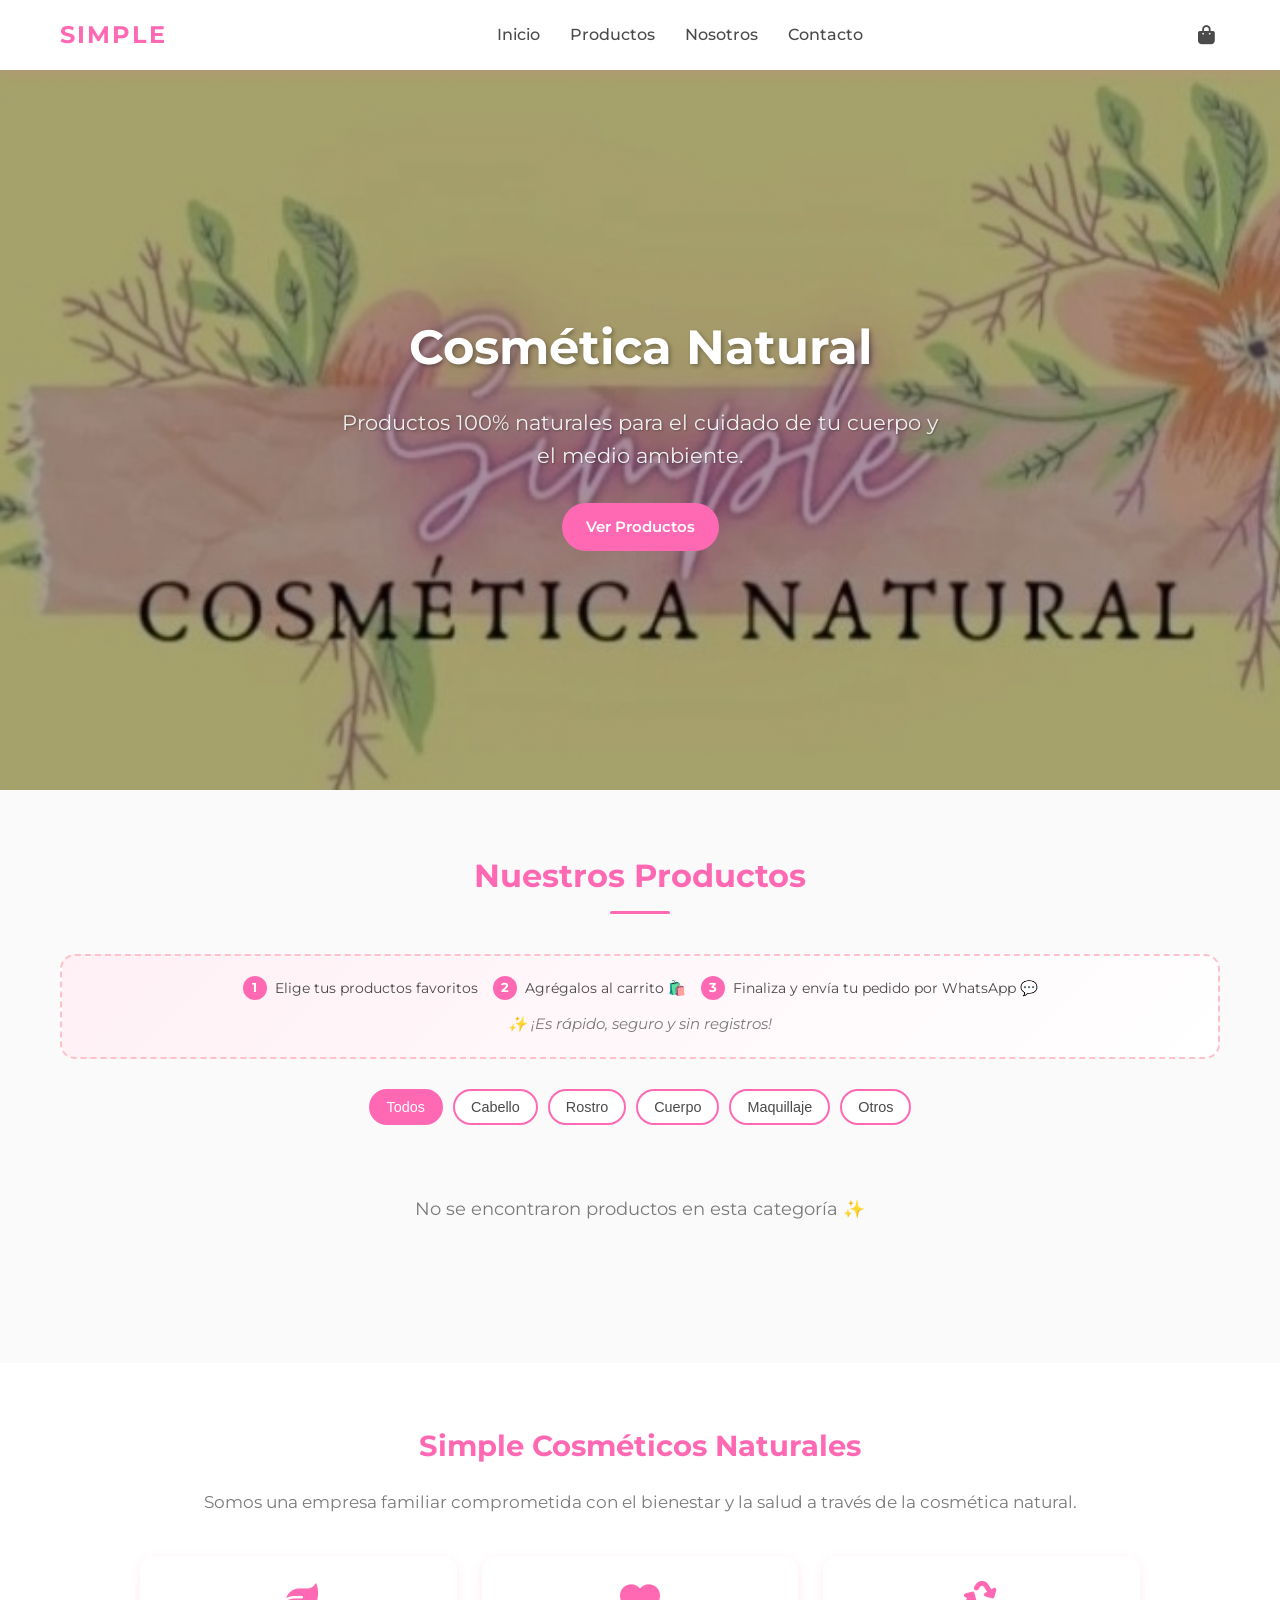
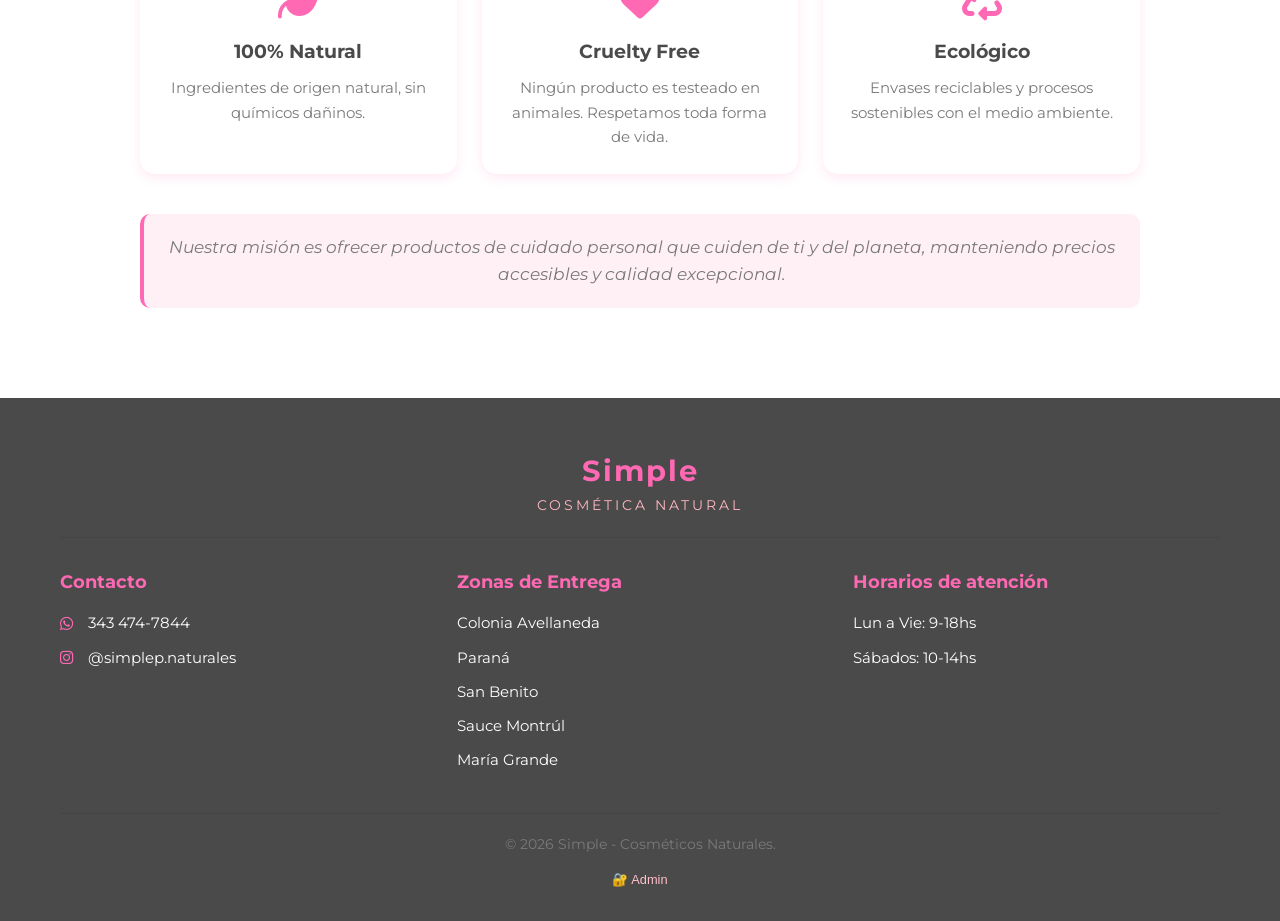
<file: index.html>
<!DOCTYPE html>
<html lang="es">
<head>
    <meta charset="UTF-8">
    <meta name="viewport" content="width=device-width, initial-scale=1.0">
    <title>Simple - Cosméticos Naturales</title>
    <meta name="description" content="Productos cosméticos naturales en Entre Ríos. Envíos a Colonia Avellaneda, Paraná y zonas aledañas.">
    
    <link rel="stylesheet" href="https://cdnjs.cloudflare.com/ajax/libs/font-awesome/6.4.0/css/all.min.css">
    <link href="https://fonts.googleapis.com/css2?family=Montserrat:wght@300;400;500;600&display=swap" rel="stylesheet">
    <link rel="stylesheet" href="css/style.css">
</head>
<body>

    <!-- ========== HEADER ========== -->
    <header class="header">
        <div class="container header-container">
            <a href="#" class="logo">SIMPLE</a>
            
            <nav class="navbar">
                <ul class="nav-links">
                    <li><a href="#inicio" class="nav-link">Inicio</a></li>
                    <li><a href="#productos" class="nav-link">Productos</a></li>
                    <li><a href="#nosotros" class="nav-link">Nosotros</a></li>
                    <li><a href="#contacto" class="nav-link">Contacto</a></li>
                </ul>
            </nav>

            <div class="header-icons">
                <div class="cart-icon-container" id="cart-btn">
                    <i class="fas fa-shopping-bag"></i>
                    <span class="cart-count" id="cart-count">0</span>
                </div>
                <div class="menu-btn" id="menu-btn">
                    <i class="fas fa-bars"></i>
                </div>
            </div>
        </div>

        <!-- Dropdown del Carrito -->
        <div class="cart-dropdown" id="cart-dropdown">
            <div class="cart-header">
                <h3>Tu Carrito</h3>
                <button id="close-cart" class="close-cart-btn"><i class="fas fa-times"></i></button>
            </div>
            <div class="cart-items" id="cart-items">
                <p class="empty-cart-msg">Tu carrito está vacío</p>
            </div>
            <div class="cart-footer">
                <!-- Aquí aparece el resumen de descuentos por promo si aplica -->
                <div id="cart-promo-summary" class="cart-promo-summary" style="display:none;"></div>
                <div class="cart-total">
                    <span>Total:</span>
                    <span id="cart-total-price">$0</span>
                </div>
                <button id="checkout-btn" class="btn-primary full-width">Finalizar Compra</button>
            </div>
        </div>
    </header>

    <!-- ========== HERO ========== -->
    <section id="inicio" class="hero">
        <div class="hero-content">
            <h1>Cosmética Natural</h1>
            <p>Productos 100% naturales para el cuidado de tu cuerpo y el medio ambiente.</p>
            <a href="#productos" class="btn-primary">Ver Productos</a>
        </div>
    </section>

    <!-- ========== PRODUCTOS ========== -->
    <section id="productos" class="products-section">
        <div class="container">
            <h2 class="section-title">Nuestros Productos</h2>
            
            <!-- Guía de compra -->
            <div class="shopping-guide">
                <div class="guide-steps">
                    <div class="step">
                        <span class="step-number">1</span>
                        <p>Elige tus productos favoritos</p>
                    </div>
                    <div class="step">
                        <span class="step-number">2</span>
                        <p>Agrégalos al carrito 🛍️</p>
                    </div>
                    <div class="step">
                        <span class="step-number">3</span>
                        <p>Finaliza y envía tu pedido por WhatsApp 💬</p>
                    </div>
                </div>
                <p class="guide-note">✨ ¡Es rápido, seguro y sin registros!</p>
            </div>

            <!-- ========== SECCIÓN DE OFERTAS ==========
                 Visible solo cuando hay al menos 1 promo activa.
                 Se construye dinámicamente desde JS con los datos de products.json → "promociones".
                 Máximo 3 tarjetas de oferta.
            -->
            <div class="offers-section" id="offers-section" style="display:none;">
                <h3 class="offers-title">🏷️ Ofertas Especiales</h3>
                <div class="offers-container" id="offers-container"></div>
            </div>

            <!-- Filtros por categoría -->
            <div class="categories-filter">
                <button class="filter-btn active" data-category="todos">Todos</button>
                <button class="filter-btn" data-category="cabello">Cabello</button>
                <button class="filter-btn" data-category="rostro">Rostro</button>
                <button class="filter-btn" data-category="cuerpo">Cuerpo</button>
                <button class="filter-btn" data-category="maquillaje">Maquillaje</button>
                <button class="filter-btn" data-category="otros">Otros</button>
            </div>

            <!-- Contenedor de productos (se llena con JS) -->
            <div class="products-container" id="products-container"></div>
        </div>
    </section>

    <!-- ========== NOSOTROS ========== -->
    <section id="nosotros" class="about-section">
        <div class="about-container">
            <div class="about-content">
                <h2>Simple Cosméticos Naturales</h2>
                <p>Somos una empresa familiar comprometida con el bienestar y la salud a través de la cosmética natural.</p>
                
                <div class="about-features">
                    <div class="feature">
                        <i class="fas fa-leaf"></i>
                        <h3>100% Natural</h3>
                        <p>Ingredientes de origen natural, sin químicos dañinos.</p>
                    </div>
                    <div class="feature">
                        <i class="fas fa-heart"></i>
                        <h3>Cruelty Free</h3>
                        <p>Ningún producto es testeado en animales. Respetamos toda forma de vida.</p>
                    </div>
                    <div class="feature">
                        <i class="fas fa-recycle"></i>
                        <h3>Ecológico</h3>
                        <p>Envases reciclables y procesos sostenibles con el medio ambiente.</p>
                    </div>
                </div>
                
                <p class="about-mission">Nuestra misión es ofrecer productos de cuidado personal que cuiden de ti y del planeta, manteniendo precios accesibles y calidad excepcional.</p>
            </div>
        </div>
    </section>

    <!-- ========== MODAL CHECKOUT ========== -->
    <div id="checkout-modal" class="modal">
        <div class="modal-content">
            <span class="close-modal">&times;</span>
            <h2>Finalizar Pedido</h2>
            <p>Completa tus datos para enviar el pedido por WhatsApp.</p>
            
            <form id="checkout-form">
                <div class="form-group">
                    <label for="customer-name">Nombre completo *</label>
                    <input type="text" id="customer-name" required placeholder="Ej: Eliana Varisco">
                </div>
                <div class="form-group">
                    <label for="customer-address">Dirección de entrega *</label>
                    <input type="text" id="customer-address" required placeholder="Ej: Calle 123, Colonia Avellaneda">
                </div>
                <div class="form-group">
                    <label for="customer-comments">Comentarios (Opcional)</label>
                    <textarea id="customer-comments" placeholder="Ej: El timbre no funciona, dejar en portería..."></textarea>
                </div>
                
                <div class="form-actions">
                    <button type="button" class="btn-secondary close-modal-btn">Cancelar</button>
                    <button type="submit" class="btn-whatsapp">
                        <i class="fab fa-whatsapp"></i> Enviar Pedido
                    </button>
                </div>
            </form>
        </div>
    </div>

    <!-- ========== NOTIFICACIÓN TOAST ========== -->
    <div id="notification" class="notification">Producto agregado</div>

    <!-- ========== FOOTER ========== -->
    <footer id="contacto">
        <div class="footer-container">
            <div class="footer-logo">
                <h3>Simple</h3>
                <p>COSMÉTICA NATURAL</p>
            </div>
            
            <div class="footer-content">
                <div class="footer-column">
                    <h4>Contacto</h4>
                    <ul class="contact-list">
                        <li>
                            <a href="https://wa.me/5493434747844" target="_blank">
                                <i class="fab fa-whatsapp"></i> 343 474-7844
                            </a>
                        </li>
                        <li>
                            <a href="https://instagram.com/simplep.naturales" target="_blank">
                                <i class="fab fa-instagram"></i> @simplep.naturales
                            </a>
                        </li>
                    </ul>
                </div>
                
                <div class="footer-column">
                    <h4>Zonas de Entrega</h4>
                    <ul class="hours-list">
                        <li>Colonia Avellaneda</li>
                        <li>Paraná</li>
                        <li>San Benito</li>
                        <li>Sauce Montrúl</li>
                        <li>María Grande</li>
                    </ul>
                </div>
                
                <div class="footer-column">
                    <h4>Horarios de atención</h4>
                    <ul class="quick-links">
                        <li>Lun a Vie: 9-18hs</li>
                        <li>Sábados: 10-14hs</li>
                    </ul>
                </div>
            </div>
            
            <div class="footer-bottom">
                <p>&copy; 2026 Simple - Cosméticos Naturales.</p>
            </div>
            
            <div style="text-align: center; padding: 10px;">
                <button id="admin-access-btn" style="background:none; border:none; color:var(--rosa-borde); cursor:pointer; font-size:0.8rem;">
                    🔐 Admin
                </button>
            </div>
        </div>
    </footer>

    <!-- ========== MODAL LOGIN ADMIN ========== -->
    <div id="admin-login-modal" class="modal">
        <div class="modal-content" style="max-width: 400px;">
            <span class="close-modal" id="close-admin-login">&times;</span>
            <h2 style="color: var(--rosa-principal); text-align: center;">👤 Acceso Admin</h2>
            <form id="admin-login-form" style="margin-top: 20px;">
                <div class="form-group">
                    <label>Contraseña</label>
                    <input type="password" id="admin-password" required placeholder="••••••••">
                </div>
                <button type="submit" class="btn-primary full-width">Ingresar</button>
            </form>
        </div>
    </div>

    <!-- ========== PANEL DE ADMINISTRACIÓN ==========
         Estructura de pestañas:
         · Tab "Productos" → crear/editar/eliminar familias y sus variantes
         · Tab "Ofertas"   → crear/editar/activar/desactivar/eliminar promociones
         El panel se posiciona sobre el contenido (fixed, top:70px) y cubre la vista.
    -->
    <div id="admin-panel" class="admin-panel" style="display: none;">
        <div class="admin-header">
            <h3>⚙️ Panel de Administración</h3>
            <button id="logout-admin-btn" class="btn-secondary">Salir</button>
        </div>

        <!-- Pestañas -->
        <div class="admin-tabs">
            <button class="admin-tab active" data-tab="productos">📦 Productos</button>
            <button class="admin-tab" data-tab="ofertas">🏷️ Ofertas</button>
        </div>

        <!-- Contenido: Productos -->
        <div class="admin-tab-content active" id="tab-productos">
            <div class="admin-tab-actions">
                <button id="add-product-btn" class="btn-primary">+ Nueva Familia de Productos</button>
            </div>
            <div id="admin-products-list" class="admin-products-list"></div>
        </div>

        <!-- Contenido: Ofertas -->
        <div class="admin-tab-content" id="tab-ofertas">
            <div class="admin-tab-actions">
                <button id="add-promo-btn" class="btn-primary">+ Nueva Oferta</button>
            </div>
            <div id="admin-promos-list" class="admin-promos-list"></div>
        </div>
    </div>

    <script src="js/script.js"></script>
</body>
</html>
</file>
<file: css/style.css>
/* ========================================
   SIMPLE - COSMÉTICOS NATURALES
   Hoja de Estilos — v2.0
   ======================================== */

:root {
    --rosa-principal: #FF69B4;
    --rosa-claro: #FFB6C1;
    --rosa-suave: #FFF0F5;
    --rosa-borde: #FFC0CB;
    --blanco: #FFFFFF;
    --blanco-humo: #F8F8F8;
    --texto-oscuro: #4A4A4A;
    --texto-claro: #7A7A7A;
    --sombra: 0 4px 12px rgba(255, 105, 180, 0.15);
    --sombra-hover: 0 8px 25px rgba(255, 105, 180, 0.25);
    --sombra-cart: 0 -10px 25px rgba(0, 0, 0, 0.15);
    --transicion: all 0.3s ease;
    --radio-borde: 15px;
    --verde-oferta: #2ecc71;
    --rojo-descuento: #e74c3c;
}

* { margin: 0; padding: 0; box-sizing: border-box; }
html { scroll-behavior: smooth; font-size: 16px; }
body { font-family: 'Montserrat', sans-serif; background-color: #fafafa; color: var(--texto-oscuro); line-height: 1.6; overflow-x: hidden; }
a { text-decoration: none; color: inherit; transition: var(--transicion); }
ul { list-style: none; }
img { max-width: 100%; display: block; height: auto; }

/* === BOTONES === */
.btn-primary, .btn-secondary, .btn-whatsapp, .btn-add-cart {
    display: inline-flex; align-items: center; justify-content: center;
    gap: 8px; padding: 12px 24px; border-radius: 30px;
    font-weight: 600; font-size: 0.95rem; cursor: pointer;
    border: none; transition: var(--transicion); text-align: center; white-space: nowrap;
}
.btn-primary { background-color: var(--rosa-principal); color: var(--blanco); }
.btn-primary:hover { background-color: #E91E63; transform: translateY(-2px); box-shadow: var(--sombra-hover); }
.btn-secondary { background-color: #ddd; color: var(--texto-oscuro); }
.btn-secondary:hover { background-color: #ccc; transform: translateY(-2px); }
.btn-whatsapp { background-color: #25D366; color: white; }
.btn-whatsapp:hover { background-color: #128C7E; transform: translateY(-2px); }
.btn-add-cart { background-color: var(--blanco); color: var(--texto-oscuro); border: 2px solid var(--rosa-borde); padding: 10px; border-radius: 8px; font-weight: 600; width: 100%; margin-top: auto; }
.btn-add-cart:hover { background-color: var(--rosa-principal); color: var(--blanco); border-color: var(--rosa-principal); }
.full-width { width: 100%; }

/* === HEADER === */
.header { background-color: var(--blanco); box-shadow: var(--sombra); position: fixed; top: 0; left: 0; width: 100%; z-index: 1000; height: 70px; }
.header-container { max-width: 1200px; margin: 0 auto; padding: 0 20px; display: flex; justify-content: space-between; align-items: center; height: 100%; }
.logo { font-size: 1.5rem; font-weight: 700; color: var(--rosa-principal); letter-spacing: 2px; }
.nav-links { display: flex; gap: 30px; }
.nav-link { font-weight: 500; position: relative; padding: 5px 0; }
.nav-link::after { content: ''; position: absolute; bottom: 0; left: 0; width: 0; height: 2px; background-color: var(--rosa-principal); transition: var(--transicion); }
.nav-link:hover::after { width: 100%; }
.nav-link:hover { color: var(--rosa-principal); }
.header-icons { display: flex; align-items: center; gap: 20px; }
.cart-icon-container { position: relative; cursor: pointer; font-size: 1.2rem; padding: 5px; }
.cart-icon-container:hover { color: var(--rosa-principal); }
.cart-count { position: absolute; top: -8px; right: -8px; background-color: var(--rosa-principal); color: var(--blanco); font-size: 0.7rem; width: 18px; height: 18px; border-radius: 50%; display: flex; justify-content: center; align-items: center; font-weight: 600; }
.menu-btn { display: none; font-size: 1.5rem; cursor: pointer; padding: 5px; color: var(--texto-oscuro); }
.menu-btn:hover { color: var(--rosa-principal); }

/* === CARRITO DROPDOWN === */
.cart-dropdown {
    position: fixed; bottom: 0; left: 0; width: 100%; z-index: 1001;
    background: var(--blanco); border-top: 3px solid var(--rosa-principal);
    border-radius: 20px 20px 0 0; box-shadow: var(--sombra-cart); padding: 20px;
    display: flex; flex-direction: column; max-height: 85vh;
    transform: translateY(100%); opacity: 0; visibility: hidden;
    transition: transform 0.35s cubic-bezier(0.4,0,0.2,1), opacity 0.3s ease, visibility 0.3s;
}
.cart-dropdown.active { transform: translateY(0); opacity: 1; visibility: visible; transition-delay: 0s; }
.cart-items { overflow-y: auto; flex-grow: 1; flex-shrink: 1; min-height: 100px; margin: 10px 0 15px; padding: 5px; border: 1px dashed var(--rosa-borde); border-radius: 10px; background: var(--rosa-suave); }
.cart-item { display: flex; justify-content: space-between; align-items: center; padding: 12px 15px; margin: 8px 5px; background: var(--blanco); border-radius: 10px; border-left: 3px solid var(--rosa-principal); box-shadow: 0 2px 5px rgba(0,0,0,0.05); transition: var(--transicion); }
.cart-item:hover { transform: translateX(3px); box-shadow: 0 4px 12px rgba(255,105,180,0.1); }
.cart-item-info h4 { font-size: 0.95rem; margin-bottom: 3px; font-weight: 600; color: var(--texto-oscuro); }
.cart-item-info p { font-size: 0.85rem; color: var(--texto-claro); }
.remove-item { color: #ff6b6b; cursor: pointer; padding: 8px; border-radius: 50%; transition: var(--transicion); background: var(--rosa-suave); flex-shrink: 0; }
.remove-item:hover { background: #ff6b6b; color: white; transform: scale(1.1); }

/* Promos aplicadas en carrito */
.cart-promo-applied { display: flex; justify-content: space-between; align-items: center; background: #f0fff4; border: 1px solid #b2f5cc; border-radius: 8px; padding: 8px 12px; margin-bottom: 8px; font-size: 0.88rem; color: #1a7f40; font-weight: 500; }
.promo-saving { font-weight: 700; color: var(--verde-oferta); white-space: nowrap; margin-left: 10px; }

.cart-header { display: flex; justify-content: space-between; align-items: center; margin-bottom: 15px; padding-bottom: 12px; border-bottom: 1px solid var(--rosa-borde); position: relative; flex-shrink: 0; }
.cart-header::after { content: ''; position: absolute; bottom: -1px; left: 0; width: 60px; height: 2px; background: var(--rosa-principal); border-radius: 2px; }
.cart-header h3 { color: var(--rosa-principal); font-size: 1.2rem; font-weight: 700; margin: 0; }
.close-cart-btn { background: none; border: none; font-size: 1.3rem; cursor: pointer; color: var(--texto-claro); padding: 5px 10px; border-radius: 50%; transition: var(--transicion); line-height: 1; }
.close-cart-btn:hover { color: var(--rosa-principal); background: var(--rosa-suave); }
.cart-footer { border-top: 2px solid var(--rosa-borde); padding-top: 15px; margin-top: auto; background: var(--blanco); border-radius: 10px; flex-shrink: 0; }
.cart-total { display: flex; justify-content: space-between; font-size: 1.2rem; font-weight: 700; margin-bottom: 15px; color: var(--texto-oscuro); padding: 12px; background: var(--rosa-suave); border-radius: 8px; border: 1px solid var(--rosa-borde); }
.empty-cart-msg { text-align: center; color: var(--texto-claro); padding: 20px; font-style: italic; }
.cart-items::-webkit-scrollbar { width: 6px; }
.cart-items::-webkit-scrollbar-track { background: transparent; }
.cart-items::-webkit-scrollbar-thumb { background: var(--rosa-claro); border-radius: 3px; }
.cart-items::-webkit-scrollbar-thumb:hover { background: var(--rosa-principal); }

/* === HERO === */
.hero { height: 80vh; min-height: 500px; background: linear-gradient(rgba(0,0,0,0.35),rgba(0,0,0,0.35)), url('../assets/hero-bg.jpg'); background-size: cover; background-position: center; background-repeat: no-repeat; display: flex; align-items: center; justify-content: center; text-align: center; margin-top: 70px; padding: 0 20px; }
.hero-content { max-width: 600px; animation: fadeInUp 0.6s ease; }
@keyframes fadeInUp { from { opacity: 0; transform: translateY(30px); } to { opacity: 1; transform: translateY(0); } }
.hero-content h1 { color: var(--blanco); font-size: 2.5rem; margin-bottom: 20px; font-weight: 700; text-shadow: 2px 2px 4px rgba(0,0,0,0.3); }
.hero-content p { color: #f0f0f0; font-size: 1.2rem; margin-bottom: 30px; text-shadow: 1px 1px 2px rgba(0,0,0,0.3); }

/* === SECCIÓN PRODUCTOS === */
.products-section { padding: 60px 0; }
.section-title { text-align: center; font-size: 2rem; color: var(--rosa-principal); margin-bottom: 40px; font-weight: 700; position: relative; }
.section-title::after { content: ''; display: block; width: 60px; height: 3px; background-color: var(--rosa-principal); margin: 10px auto 0; border-radius: 2px; }

/* === GUÍA DE COMPRA === */
.shopping-guide { background: linear-gradient(135deg, var(--rosa-suave), var(--blanco)); border-radius: var(--radio-borde); padding: 20px; max-width: 1200px; margin: 0 auto 30px; border: 2px dashed var(--rosa-borde); }
.guide-steps { display: flex; justify-content: center; flex-wrap: wrap; gap: 15px; margin-bottom: 12px; }
.step { display: flex; align-items: center; gap: 8px; font-size: 0.9rem; color: var(--texto-oscuro); }
.step-number { background: var(--rosa-principal); color: white; width: 24px; height: 24px; border-radius: 50%; display: flex; align-items: center; justify-content: center; font-weight: 700; font-size: 0.8rem; flex-shrink: 0; }
.guide-note { text-align: center; font-size: 0.95rem; color: var(--texto-claro); font-style: italic; margin: 0; }

/* === SECCIÓN OFERTAS === */
.offers-section { max-width: 1200px; margin: 0 auto 35px; padding: 0 20px; }
.offers-title { text-align: center; font-size: 1.4rem; font-weight: 700; color: var(--texto-oscuro); margin-bottom: 18px; }
.offers-container { display: flex; flex-wrap: wrap; gap: 18px; justify-content: center; }
.offer-card { position: relative; background: linear-gradient(135deg,#fff9e6,#fff); border: 2px solid #f5c842; border-radius: var(--radio-borde); padding: 24px 20px 18px; min-width: 240px; max-width: 360px; flex: 1 1 240px; box-shadow: 0 4px 15px rgba(245,200,66,0.2); transition: var(--transicion); }
.offer-card:hover { transform: translateY(-4px); box-shadow: 0 8px 25px rgba(245,200,66,0.3); }
.offer-badge { position: absolute; top: -12px; right: 16px; background: var(--rojo-descuento); color: white; font-weight: 700; font-size: 1rem; padding: 4px 12px; border-radius: 20px; box-shadow: 0 2px 8px rgba(231,76,60,0.3); }
.offer-name { font-size: 0.95rem; font-weight: 600; color: var(--texto-oscuro); margin-bottom: 10px; padding-right: 10px; }
.offer-items { list-style: none; margin-bottom: 14px; }
.offer-items li { font-size: 0.85rem; color: var(--texto-claro); margin-bottom: 4px; display: flex; align-items: center; gap: 6px; }
.offer-items li i { color: var(--verde-oferta); font-size: 0.75rem; }
.offer-prices { display: flex; align-items: center; gap: 10px; margin-bottom: 8px; }
.offer-original { text-decoration: line-through; color: var(--texto-claro); font-size: 0.9rem; }
.offer-final { color: var(--rojo-descuento); font-weight: 700; font-size: 1.15rem; }
.offer-note { font-size: 0.78rem; color: #a0a0a0; font-style: italic; margin-top: 4px; }

/* === FILTROS === */
.categories-filter { display: flex; flex-wrap: wrap; justify-content: center; gap: 10px; margin-bottom: 30px; padding: 0 10px; }
.filter-btn { background-color: var(--blanco); border: 2px solid var(--rosa-principal); color: var(--texto-oscuro); padding: 8px 16px; border-radius: 20px; cursor: pointer; font-weight: 500; font-size: 0.9rem; transition: var(--transicion); }
.filter-btn:hover, .filter-btn.active { background-color: var(--rosa-principal); color: var(--blanco); }

/* === GRID PRODUCTOS === */
.products-container { display: grid; grid-template-columns: 1fr; gap: 20px; padding: 0 20px; max-width: 1200px; margin: 0 auto; }
.product-card { background: var(--blanco); border-radius: var(--radio-borde); overflow: hidden; box-shadow: var(--sombra); transition: var(--transicion); display: flex; flex-direction: column; }
.product-card:hover { transform: translateY(-5px); box-shadow: var(--sombra-hover); }
.product-img { position: relative; padding-top: 100%; overflow: hidden; background-color: #f8f8f8; }
.product-img img { position: absolute; top: 0; left: 0; width: 100%; height: 100%; object-fit: cover; transition: transform 0.3s ease; }
.product-card:hover .product-img img { transform: scale(1.05); }
.product-category { position: absolute; top: 10px; left: 10px; padding: 4px 10px; border-radius: 20px; color: white; font-size: 0.7rem; font-weight: 700; text-transform: uppercase; z-index: 2; }
.product-discount-tag { position: absolute; top: 10px; right: 10px; background: var(--rojo-descuento); color: white; padding: 4px 8px; border-radius: 20px; font-size: 0.7rem; font-weight: 700; z-index: 2; animation: pulse 2s infinite; }
.product-content { padding: 15px; flex-grow: 1; display: flex; flex-direction: column; }
.product-title { font-size: 1.1rem; margin-bottom: 5px; font-weight: 600; color: var(--texto-oscuro); }
.product-price { color: var(--rosa-principal); font-weight: 700; font-size: 1.2rem; margin-bottom: 10px; }
.price-original { text-decoration: line-through; color: var(--texto-claro); font-size: 0.9rem; font-weight: 400; margin-right: 6px; }
.discount-badge { display: inline-block; background: var(--rojo-descuento); color: white; font-size: 0.7rem; font-weight: 700; padding: 2px 7px; border-radius: 10px; margin-left: 4px; vertical-align: middle; }

/* Selector de variante */
.variant-selector { margin-bottom: 10px; }
.variant-select { width: 100%; padding: 8px 12px; border: 2px solid var(--rosa-borde); border-radius: 8px; font-size: 0.88rem; font-family: inherit; color: var(--texto-oscuro); background: var(--blanco); cursor: pointer; transition: var(--transicion); }
.variant-select:focus { outline: none; border-color: var(--rosa-principal); box-shadow: 0 0 0 3px rgba(255,105,180,0.1); }
.product-note { font-size: 0.78rem; color: var(--texto-claro); font-style: italic; margin-bottom: 8px; display: flex; align-items: flex-start; gap: 5px; }
.product-note i { color: var(--rosa-principal); margin-top: 2px; flex-shrink: 0; }
.empty-msg { grid-column: 1 / -1; text-align: center; padding: 40px 20px; color: var(--texto-claro); font-size: 1.1rem; }

/* === NOSOTROS === */
.about-section { background-color: var(--blanco); padding: 60px 20px; margin-top: 40px; }
.about-container { max-width: 1000px; margin: 0 auto; text-align: center; }
.about-content h2 { color: var(--rosa-principal); margin-bottom: 20px; font-size: 1.8rem; }
.about-content > p { color: var(--texto-claro); margin-bottom: 30px; font-size: 1.05rem; }
.about-features { display: grid; grid-template-columns: 1fr; gap: 25px; margin: 40px 0; }
.feature { background: var(--blanco); padding: 25px 20px; border-radius: var(--radio-borde); box-shadow: var(--sombra); transition: var(--transicion); }
.feature:hover { transform: translateY(-3px); box-shadow: var(--sombra-hover); }
.feature i { font-size: 2.5rem; color: var(--rosa-principal); margin-bottom: 15px; }
.feature h3 { font-size: 1.2rem; margin-bottom: 10px; color: var(--texto-oscuro); }
.feature p { font-size: 0.95rem; color: var(--texto-claro); }
.about-mission { font-style: italic; background: var(--rosa-suave); padding: 20px; border-radius: 10px; border-left: 4px solid var(--rosa-principal); color: var(--texto-oscuro); }

/* === FOOTER === */
footer { background-color: var(--texto-oscuro); color: var(--blanco); padding: 50px 0 20px; }
.footer-container { max-width: 1200px; margin: 0 auto; padding: 0 20px; }
.footer-logo { text-align: center; margin-bottom: 30px; padding-bottom: 20px; border-bottom: 1px solid #444; }
.footer-logo h3 { font-size: 1.8rem; color: var(--rosa-principal); letter-spacing: 2px; }
.footer-logo p { font-size: 0.9rem; color: var(--rosa-claro); letter-spacing: 3px; text-transform: uppercase; }
.footer-content { display: grid; grid-template-columns: 1fr; gap: 30px; margin-bottom: 30px; }
.footer-column h4 { color: var(--rosa-principal); margin-bottom: 15px; font-size: 1.1rem; }
.footer-column ul li { margin-bottom: 10px; font-size: 0.95rem; }
.footer-column ul li a { display: flex; align-items: center; gap: 8px; }
.footer-column ul li a:hover { color: var(--rosa-claro); }
.footer-column ul li i { width: 20px; color: var(--rosa-principal); }
.footer-bottom { text-align: center; border-top: 1px solid #444; padding-top: 20px; font-size: 0.85rem; color: var(--texto-claro); }

/* === MODALES === */
.modal { display: none; position: fixed; z-index: 2000; left: 0; top: 0; width: 100%; height: 100%; background-color: rgba(0,0,0,0.6); align-items: center; justify-content: center; padding: 20px; animation: fadeIn 0.2s ease; }
@keyframes fadeIn { from { opacity: 0; } to { opacity: 1; } }
.modal-content { background-color: var(--blanco); padding: 30px; border-radius: var(--radio-borde); width: 100%; max-width: 500px; position: relative; max-height: 90vh; overflow-y: auto; animation: slideUp 0.3s ease; }
@keyframes slideUp { from { opacity: 0; transform: translateY(20px); } to { opacity: 1; transform: translateY(0); } }
.admin-modal-wide { max-width: 680px; }
.close-modal { position: absolute; top: 15px; right: 20px; font-size: 1.8rem; cursor: pointer; color: var(--texto-claro); line-height: 1; transition: var(--transicion); }
.close-modal:hover { color: var(--rosa-principal); }
.modal-content h2 { color: var(--rosa-principal); margin-bottom: 10px; text-align: center; }
.modal-content > p { text-align: center; color: var(--texto-claro); margin-bottom: 25px; }

/* === FORMULARIOS === */
.form-group { margin-bottom: 18px; text-align: left; }
.form-group label { display: block; margin-bottom: 6px; font-weight: 500; color: var(--texto-oscuro); font-size: 0.95rem; }
.form-group input, .form-group textarea, .form-group select { width: 100%; padding: 12px; border: 2px solid var(--rosa-borde); border-radius: 8px; font-size: 1rem; font-family: inherit; transition: var(--transicion); background-color: var(--blanco); }
.form-group input:focus, .form-group textarea:focus, .form-group select:focus { outline: none; border-color: var(--rosa-principal); box-shadow: 0 0 0 3px rgba(255,105,180,0.1); }
.form-group textarea { min-height: 80px; resize: vertical; }
.form-row { display: grid; grid-template-columns: 1fr 1fr; gap: 12px; }
.form-actions { display: flex; gap: 12px; margin-top: 25px; }
.form-actions button { flex: 1; }

/* === TABS MODAL PRODUCTO === */
.admin-tabs { display: flex; gap: 4px; margin-bottom: 20px; background: var(--blanco-humo); border-radius: 10px; padding: 4px; }
.admin-tab { flex: 1; padding: 9px 12px; border: none; border-radius: 8px; cursor: pointer; font-weight: 600; font-size: 0.88rem; background: transparent; color: var(--texto-claro); transition: var(--transicion); }
.admin-tab.active { background: var(--rosa-principal); color: white; }
.admin-tab:hover:not(.active) { background: var(--rosa-suave); color: var(--texto-oscuro); }
.tab-content { display: none; }
.tab-content.active { display: block; }

/* === VARIANTES === */
.variante-row { background: var(--blanco-humo); border: 1px solid var(--rosa-borde); border-radius: 10px; padding: 15px; margin-bottom: 12px; position: relative; display: flex; gap: 10px; align-items: flex-start; }
.variante-row-fields { flex: 1; }
.variante-row-inline { display: grid; grid-template-columns: 1fr 1fr 1fr; gap: 10px; }
.remove-variante-btn { flex-shrink: 0; width: 28px; height: 28px; border-radius: 50%; font-size: 0.8rem; padding: 0; margin-top: 4px; display: flex; align-items: center; justify-content: center; }

/* === SELECTOR DE PRODUCTOS EN PROMO === */
.promo-products-selector { border: 1px solid var(--rosa-borde); border-radius: 10px; padding: 12px; max-height: 260px; overflow-y: auto; background: var(--blanco-humo); }
.promo-selector-group { margin-bottom: 10px; }
.promo-selector-group-title { display: block; font-weight: 600; font-size: 0.88rem; color: var(--rosa-principal); margin-bottom: 4px; padding-bottom: 4px; border-bottom: 1px dashed var(--rosa-borde); }
.promo-selector-item { display: flex; align-items: center; gap: 8px; padding: 5px 6px; border-radius: 6px; cursor: pointer; font-size: 0.88rem; color: var(--texto-oscuro); transition: var(--transicion); }
.promo-selector-item:hover { background: var(--rosa-suave); }
.promo-selector-item input[type=checkbox] { accent-color: var(--rosa-principal); cursor: pointer; }

/* === NOTIFICACIÓN TOAST === */
.notification { visibility: hidden; min-width: 280px; background-color: var(--texto-oscuro); color: #fff; text-align: center; border-radius: 30px; padding: 14px 20px; position: fixed; z-index: 3000; left: 50%; top: 90px; transform: translateX(-50%); font-size: 0.95rem; font-weight: 500; box-shadow: var(--sombra-hover); }
@keyframes slideDown { from { top: -50px; opacity: 0; } to { top: 90px; opacity: 1; } }
@keyframes fadeOut { from { opacity: 1; } to { opacity: 0; } }
.notification.show { visibility: visible; animation: slideDown 0.3s ease, fadeOut 0.3s ease 2.7s; }

/* === PANEL ADMIN === */
.admin-panel { position: fixed; top: 70px; left: 0; width: 100%; background: var(--blanco); padding: 20px; box-shadow: var(--sombra); z-index: 999; border-bottom: 3px solid var(--rosa-principal); max-height: calc(100vh - 70px); overflow-y: auto; }
.admin-header { display: flex; justify-content: space-between; align-items: center; margin-bottom: 15px; flex-wrap: wrap; gap: 10px; padding-bottom: 15px; border-bottom: 1px solid var(--rosa-borde); }
.admin-header h3 { color: var(--rosa-principal); font-size: 1.3rem; }
.admin-header > div { display: flex; gap: 10px; }

/* Tabs del panel admin */
.admin-panel-tabs { display: flex; gap: 4px; margin-bottom: 20px; background: var(--blanco-humo); border-radius: 10px; padding: 4px; max-width: 320px; }
.admin-panel-tab { flex: 1; padding: 9px 12px; border: none; border-radius: 8px; cursor: pointer; font-weight: 600; font-size: 0.88rem; background: transparent; color: var(--texto-claro); transition: var(--transicion); }
.admin-panel-tab.active { background: var(--rosa-principal); color: white; }
.admin-panel-tab:hover:not(.active) { background: var(--rosa-suave); color: var(--texto-oscuro); }
.admin-panel-content { display: none; }
.admin-panel-content.active { display: block; }
.admin-products-list { display: grid; gap: 15px; }

/* Items lista admin */
.admin-product-item { display: grid; grid-template-columns: 70px 1fr auto; gap: 15px; align-items: center; padding: 12px 15px; border: 1px solid var(--rosa-borde); border-radius: 10px; background: var(--rosa-suave); transition: var(--transicion); }
.admin-item-hidden { opacity: 0.55; }
.admin-product-item:hover { border-color: var(--rosa-principal); box-shadow: var(--sombra); }
.admin-product-item img { width: 70px; height: 70px; object-fit: cover; border-radius: 8px; border: 2px solid var(--rosa-principal); }
.admin-product-info h4 { margin: 0 0 5px 0; color: var(--texto-oscuro); font-size: 1rem; }
.admin-product-info p { margin: 3px 0; font-size: 0.85rem; color: var(--texto-claro); }
.admin-product-info small { color: var(--rosa-principal); }
.admin-product-actions { display: flex; flex-direction: column; gap: 5px; }
.admin-product-actions button { padding: 6px 12px; font-size: 0.8rem; border: none; border-radius: 5px; cursor: pointer; font-weight: 500; transition: var(--transicion); }
.btn-edit { background: var(--rosa-claro); color: var(--texto-oscuro); }
.btn-edit:hover { background: var(--rosa-principal); color: white; }
.btn-delete { background: #ff6b6b; color: white; }
.btn-delete:hover { background: #ee5a5a; }

/* Tags de estado */
.tag-hidden { display: inline-block; background: #eee; color: #888; font-size: 0.72rem; padding: 2px 8px; border-radius: 10px; margin-left: 6px; font-weight: 400; }
.tag-active { display: inline-block; background: #d4edda; color: #1a7f40; font-size: 0.72rem; padding: 2px 8px; border-radius: 10px; margin-left: 6px; font-weight: 400; }

/* Scrollbar */
::-webkit-scrollbar { width: 8px; }
::-webkit-scrollbar-track { background: var(--blanco-humo); }
::-webkit-scrollbar-thumb { background: var(--rosa-claro); border-radius: 4px; }
::-webkit-scrollbar-thumb:hover { background: var(--rosa-principal); }

/* Animaciones */
@keyframes pulse { 0%, 100% { transform: scale(1); } 50% { transform: scale(1.05); } }
.product-card.new::after { content: '¡Nuevo!'; position: absolute; top: 10px; right: 10px; background: var(--rosa-principal); color: white; padding: 3px 8px; border-radius: 10px; font-size: 0.7rem; font-weight: 600; animation: pulse 2s infinite; }

/* Utilidades */
.container { max-width: 1200px; margin: 0 auto; padding: 0 20px; }
.text-center { text-align: center; }
.hidden { display: none !important; }

/* ========== MEDIA QUERIES ========== */
@media (min-width: 400px) { .products-container { grid-template-columns: repeat(2, 1fr); } }

@media (min-width: 768px) {
    .menu-btn { display: none; }
    .navbar { position: static !important; height: auto !important; width: auto !important; background: none !important; box-shadow: none !important; padding: 0 !important; transform: none !important; left: auto !important; top: auto !important; }
    .nav-links { flex-direction: row; gap: 30px; }
    .products-container { grid-template-columns: repeat(3, 1fr); }
    .about-features { grid-template-columns: repeat(3, 1fr); }
    .footer-content { grid-template-columns: repeat(3, 1fr); }
    .cart-dropdown { position: fixed; top: 80px; right: 20px; bottom: auto; left: auto; width: 380px; max-height: calc(100vh - 100px); border-radius: 16px; border: 2px solid var(--rosa-borde); box-shadow: var(--sombra-hover); transform: translateY(-20px); opacity: 0; visibility: hidden; transition: transform 0.3s ease, opacity 0.3s ease, visibility 0.3s; }
    .cart-dropdown.active { transform: translateY(0); opacity: 1; visibility: visible; transition-delay: 0s; }
    .variante-row-inline { grid-template-columns: 1fr 1fr 1fr; }
}

@media (min-width: 1024px) {
    .products-container { grid-template-columns: repeat(4, 1fr); }
    .hero-content h1 { font-size: 3rem; }
    .hero-content p { font-size: 1.3rem; }
}

@media (max-width: 767px) {
    .navbar { position: fixed; top: 70px; left: -100%; width: 100%; height: calc(100vh - 70px); background-color: var(--blanco); transition: left 0.3s ease; padding-top: 30px; z-index: 999; }
    .navbar.active { left: 0; }
    .nav-links { flex-direction: column; align-items: center; gap: 25px; }
    .nav-link { font-size: 1.2rem; padding: 10px 0; }
    .menu-btn { display: block; }
    .hero-content h1 { font-size: 2rem; }
    .hero-content p { font-size: 1.1rem; }
    .guide-steps { flex-direction: column; align-items: center; }
    .form-actions { flex-direction: column; }
    .form-row { grid-template-columns: 1fr; }
    .variante-row-inline { grid-template-columns: 1fr 1fr; }
    .admin-product-item { grid-template-columns: 60px 1fr; }
    .admin-product-actions { grid-column: 1 / -1; flex-direction: row; justify-content: flex-end; }
    .admin-panel-tabs { max-width: 100%; }
    .offer-card { flex: 1 1 100%; max-width: 100%; }
}

@media (max-width: 360px) {
    .filter-btn { padding: 6px 12px; font-size: 0.85rem; }
    .section-title { font-size: 1.6rem; }
    .variante-row-inline { grid-template-columns: 1fr; }
}

@media print {
    .header, .cart-dropdown, .menu-btn, .btn-add-cart, #admin-access-btn, .admin-panel { display: none !important; }
    body { background: white; color: black; }
    .product-card { break-inside: avoid; box-shadow: none; border: 1px solid #ddd; }
}
</file>
